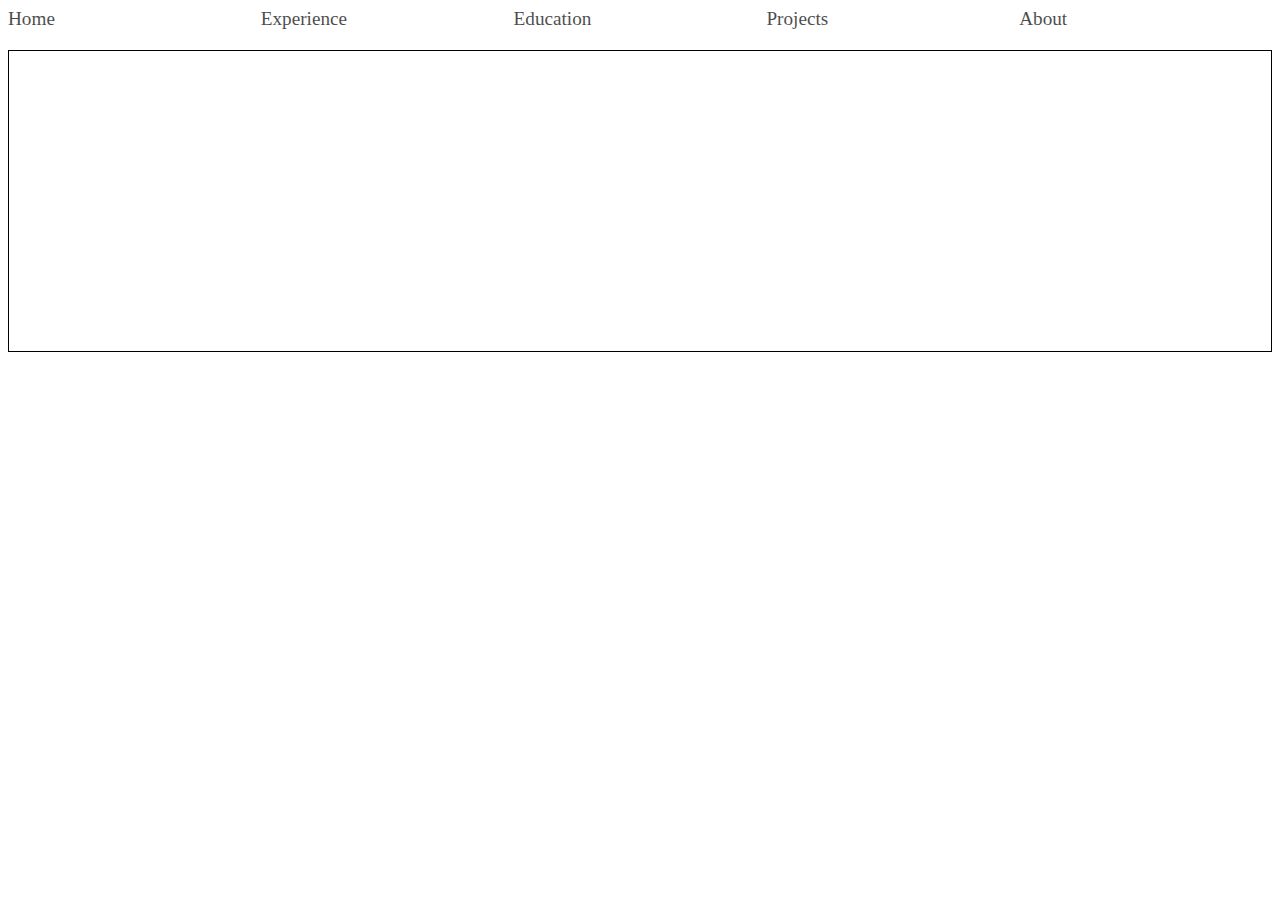
<file: about.html>
<html>

<head>
  <title>Gavin Swartz</title>
  <link rel="stylesheet" type="text/css" href="styles.css">
</head>

<body>
  <div class="navbar">
    <a class="navlink" href="index.html">Home</a>
    <a class="navlink" href="experience.html">Experience</a>
    <a class="navlink" href="education.html">Education</a>
    <a class="navlink" href="projects.html">Projects</a>
    <a class="navlink" href="about.html">About</a>
  </div>
  
  <div class="section">
  
  </div>
</body>

</html>
</file>
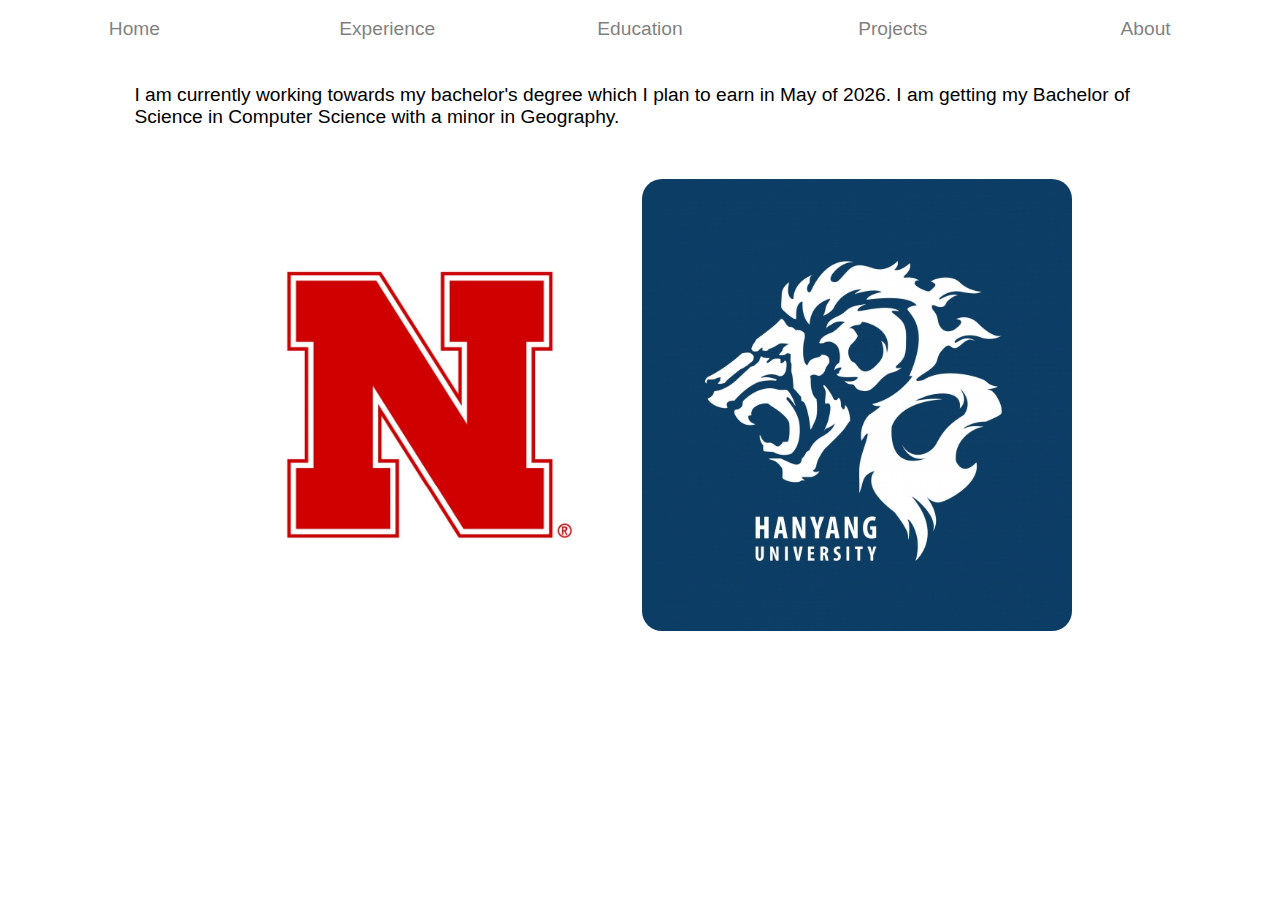
<file: education.html>
<html>

<head>
  <title>Gavin Swartz</title>
  <link rel="stylesheet" type="text/css" href="styles/styles.css">
</head>

<body>

  <div class="navbar">
    <a class="navlink" href="index.html">Home</a>
    <a class="navlink" href="experience.html">Experience</a>
    <a class="navlink" href="education.html">Education</a>
    <a class="navlink" href="projects.html">Projects</a>
    <a class="navlink" href="about.html">About</a>
  </div>
  
  <div class="page-des">
    <p>I am currently working towards my bachelor's degree which I plan to earn in May of 2026. I am getting my Bachelor of Science in Computer Science with a minor in Geography.</p>
  </div>

  <div class="section">
    <div class="img-section">
      <img src="images/unl.jpg" class="a-img">
      <div class="img-overlay">
        <h1>University of Nebraska-Lincoln</h1>
        <h3>Lincoln, Nebraska</h3>
      </div>
    </div>

    <div class="img-section">
      <img src="images/hanyang.jpg" class="a-img">
      <div class="img-overlay">
        <h1>Hanyang University</h1>
        <h3>Seoul, South Korea</h3>
      </div>
    </div>

  </div>

</body>
</html>
</file>
<file: styles.css>
body {
 display: flex;
 flex-direction: column; 
}

.navbar {
  display: flex;
  flex-direction: row;
  margin-bottom: 20px;
}

.navlink {
  flex: 1;
  font-size: larger;
  color: black;
  opacity: .7;
  transition: .3s;
  text-decoration: none;
}

.navlink:hover {
  opacity: 1;
}

.section {
  border: 1px solid black;
  height: 300px;
}
</file>
<file: styles/styles.css>
body {
  display: flex;
  flex-direction: column; 
  background-color: white;
  color: black;
  font-family: 'Franklin Gothic Medium', 'Arial Narrow', Arial, sans-serif;
  align-items: center;
  font-size: medium;
}

.navbar {
  display: flex;
  flex-direction: row;
  margin-bottom: 25px;
  padding-top: 10px;
  width: 100%;
  text-align: center;
}

.navlink {
  flex: 1;
  font-size: larger;
  color: black;
  opacity: .5;
  transition: .3s;
}

.navlink:hover {
  opacity: 1;
}

a {
  text-decoration: none;
  color: black;
}

.page-des {
  font-size: larger;
  width: 80%;
  margin-bottom: 20px;
}

/* Large section inside body, column */
.section {
  height: 475px;
  display: flex;
  flex-direction: row;
  overflow: hidden;
  margin-bottom: 10px;
  align-items: center;
  justify-content: center;
}

/* Smaller part inside section, 2 per section */
.part {
  width: 50%;
}

/* Images */
.img-section {
  border-radius: 20px;
  position: relative;
  height: 95%;
  width: 50%;
  display: flex;
  flex-direction: row;
  overflow: hidden;
  margin: 2px;
}

#skinny-img {
  width: 32%;
}

.img-section:hover .a-img {
  opacity: .1;
}
.img-section:hover .img-overlay {
  opacity: 1;
}

.a-img {
  object-fit: cover;
  display: block;
  width: 430px;
  height: auto;
  opacity: 1;
  transition: 1s;
}

.img-overlay {
  margin: 10px;
  vertical-align: text-top;
  position: absolute;
  transition: 1s;
  opacity: 0;
}

/* ------------------------------- Cover Section ------------------------------- */
#main-section {
  height: 600px;
  width: 100%;
  display: flex;
  flex-direction: column;
  overflow: hidden;
  margin-bottom: 10px;
  background-color: cadetblue;
  align-items: center;
  justify-content: center;
  border-radius: 10px;
}

#big-name {
  font-family: 'Franklin Gothic Medium', 'Arial Narrow', Arial, sans-serif;
  font-size: 800%;
  background-color: transparent;
  border: transparent;
  color: white;
  margin-bottom: 0px;
  transition: 1s;
}
#big-name:hover {
  opacity: .5;
}

#title {
  color: white;
  margin-top: 0px;
  margin-bottom: 20px;
}

#social-bar {
  width: 200px;
  height: 50px;
  display: flex;
  flex-direction: row;
  margin-top: 0px;
}

.social-icon {
  flex: 1;
  margin: 10px;
  margin-top: 0px;
}

.social-icon img {
  max-width: 100%;
  max-height: 100%;
  transition: .5s;
}

.social-icon img:hover {
  opacity: .4;
}

/* ------------------------------- Contact Section ------------------------------- */
#contact-section {
  height: 475px;
  display: flex;
  flex-direction: column;
  overflow: hidden;
  margin-bottom: 10px;
  align-items: center;
}

.input-box {
  margin: 10px;
  height: 50px;
  width: 400px;
  font-size: x-large;
  border: 1px solid black;
  opacity: .4;
  border-radius: 5px;
  transition: 1s;
}
.input-box:hover {
  opacity: 1;
}
.input-box:focus {
  opacity: 1;
}
</file>
